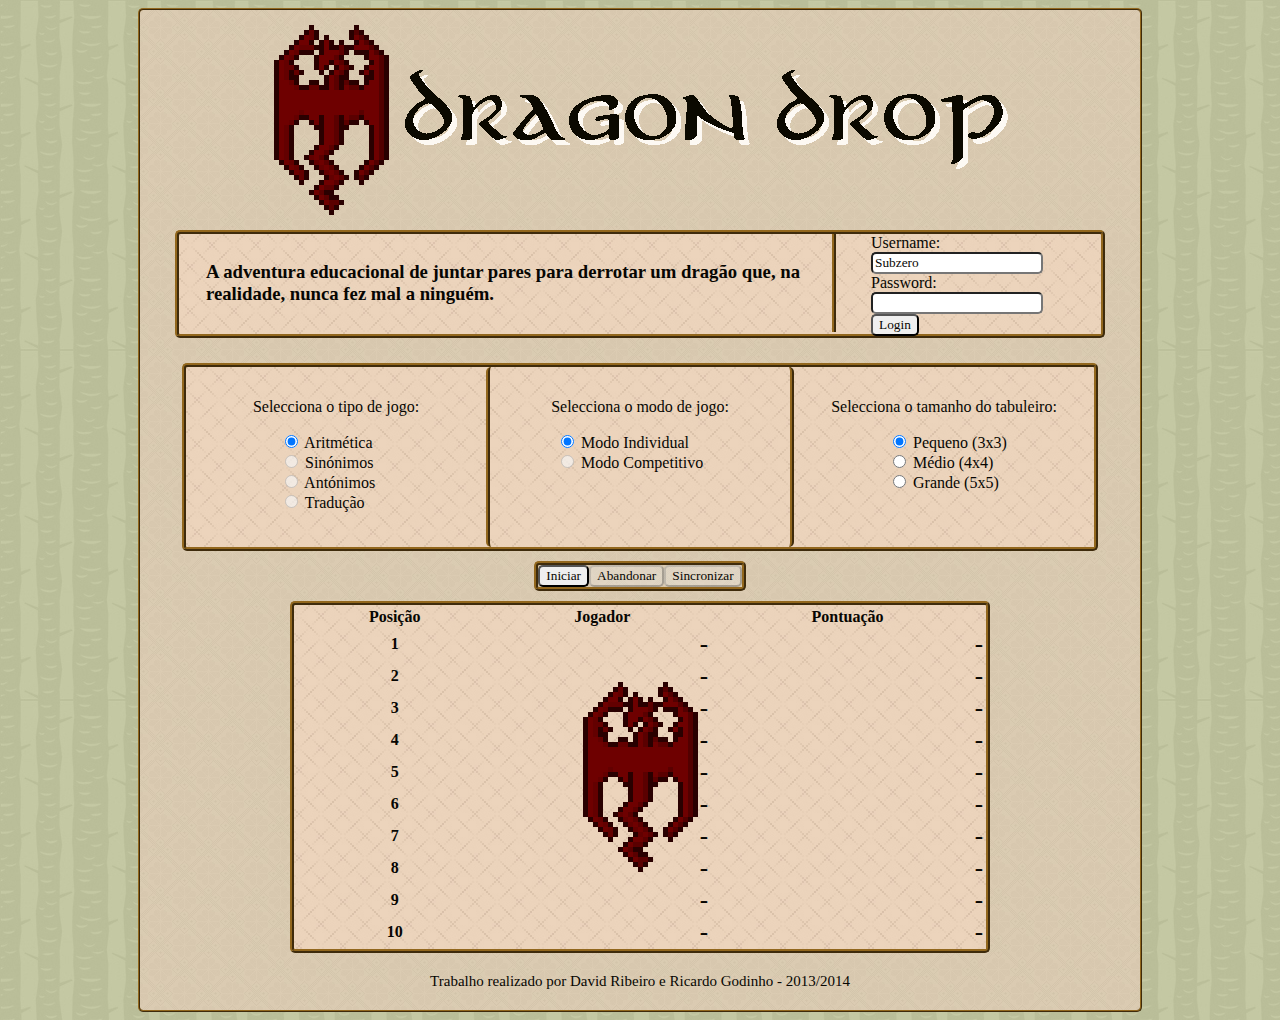
<file: public_html/index.html>
<!DOCTYPE html PUBLIC "-//W3C//DTD HTML 4.01 Transitional//EN" "http://www.w3.org/TR/html4/loose.dtd">
<html>
<head>
	<meta http-equiv="Content-Type" content="text/html; charset=ISO-8859-1">
	<title>Dragon Drop</title>
																	<!-- css -->
	<link type="text/css" rel="stylesheet" href="myStyle.css">
																	<!-- javascript -->
	<script type="text/javascript" src="script.js"> </script>
																	<!-- 	codigos de caracteres especiais
		� = &aacute;
		� = &atilde;
		� = &eacute;
		� = &oacute;
		� = &ccedil;
		

		 -->
	
</head>
<body>
	
	<div id="bodyFormat">
																<!-- logo + titulo -->
	<a href="" id="logotitle"></a>
	<div id="header">	
		<h3>A adventura educacional de juntar pares para derrotar um drag&atilde;o que, na realidade, nunca fez mal a ningu&eacute;m.</h3>
															<!-- username + password -->
		<div id="userpass">
			<form> 
		 		Username: <input type="text" name="username" id="un" value="Subzero"/><br>
		 		Password: <input type="password" name="password" id="pw"/><br>
		  		<input type="button" name="submit" value="Login" onclick="login()">
		 	</form>
	 	</div>
	 																<!-- logout -->
	 	<div id="logout" style="display: none">
	 		<div id="hello"></div>
	 		<form>
	 			<input type="button" value="Logout" id="lout" onclick="logout()"/>
	 		</form>
	 	</div>
	</div>
	
																	<!-- configura�ao -->
	<div id="menu">																	
		<div id="configuracao">
				<div class="config"> 
					<p> Selecciona o tipo de jogo:</p>
					<form id="tipo"> 
						<input type="radio" name="typeOfGame" id="aritmetica" value="aritmetica" checked="checked" /> Aritm&eacute;tica <br>
						<input type="radio" name="typeOfGame" id="sinonimos"  value="sinonimos" disabled="disabled"/> Sin&oacute;nimos <br>
						<input type="radio" name="typeOfGame" id="antonimos"  value="antonimos" disabled="disabled"/> Ant&oacute;nimos <br>
						<input type="radio" name="typeOfGame" id="traducao"  value="traducao" disabled="disabled"/> Tradu&ccedil;&atilde;o<br> 
					</form>
				</div>
				<div id="middleConfig" class="config"> 
					<p> Selecciona o modo de jogo: </p>
					<form id="njogadores">
						<input type="radio" name="config" id="onePlayer" value="individual"  checked="checked"/> Modo Individual <br>
						<input type="radio" name="config" id="twoPlayers" value="competitivo" disabled="disabled" /> Modo Competitivo <br> 
					</form>
				</div>
				<div class="config"> 
					<p>Selecciona o tamanho do tabuleiro: </p>
					<form id="size">
						<input type="radio" name="size" value="3" checked="checked"/> Pequeno (3x3) <br>
						<input type="radio" name="size" value="4"  /> M&eacute;dio (4x4) <br>
						<input type="radio" name="size" value="5"  /> Grande (5x5) <br>
					</form>
				</div>
		</div>
		
																	<!-- controlo -->
		<div id="control">
			<input type="button" id="iniciarJogo" value="Iniciar" onclick="beginGame()"/>
			<input type="button" id="abandonarJogo" value="Abandonar" disabled="disabled"  onclick="endGame()"/>
			<input type="button" id="sincronizar" value="Sincronizar" disabled="disabled" onclick="synchronize()" />
		</div> 
	</div>
	
																	<!-- jogo -->
	<div id="jogo">
	
		<table id="tab"></table>
		<div id="points" style="display: none;"></div>
		<table id="results"></table>
		<div id="progressBar">
			<div id="progress" style="display: none;"> </div>
			<div id="dragon"></div>
		</div>
	</div>
																	<!-- highscores -->
		<table id="highscores">
		<thead>
			<tr>
				<th> Posi&ccedil;&atilde;o </th>
				<th> Jogador </th>
				<th> Pontua&ccedil;&atilde;o </th>
			</tr>
		</thead>
			<tr>
				<th>1</th>
				<td> - </td>
				<td> - </td>
			</tr>
			<tr>
				<th>2</th>
				<td> - </td>
				<td> - </td>
			</tr>
			<tr>
				<th>3</th>
				<td> - </td>
				<td> - </td>
			</tr>
			<tr>
				<th>4</th>
				<td> - </td>
				<td> - </td>
			</tr>
			<tr>
				<th>5</th>
				<td> - </td>
				<td> - </td>
			</tr>
			<tr>
				<th>6</th>
				<td> - </td>
				<td> - </td>
			</tr>
			<tr>
				<th>7</th>
				<td> - </td>
				<td> - </td>
			</tr>
			<tr>
				<th>8</th>
				<td> - </td>
				<td> - </td>
			</tr>
			<tr>
				<th>9</th>
				<td> - </td>
				<td> - </td>
			</tr>
			<tr>
				<th>10</th>
				<td> - </td>
				<td> - </td>
			</tr>
			<tfoot id="userPoints" style="display: none">
				<tr>
					<th> Pontua&ccedil;&atilde;o: </th>
					<td id="namePoints"> </td>
					<td id="yourScore"> </td>
				</tr>
			</tfoot>
		</table>
	
	
																	<!-- footer -->
	<p id="footer"> Trabalho realizado por David Ribeiro e Ricardo Godinho - 2013/2014 </p>
	</div>
</body>
</html>
</file>
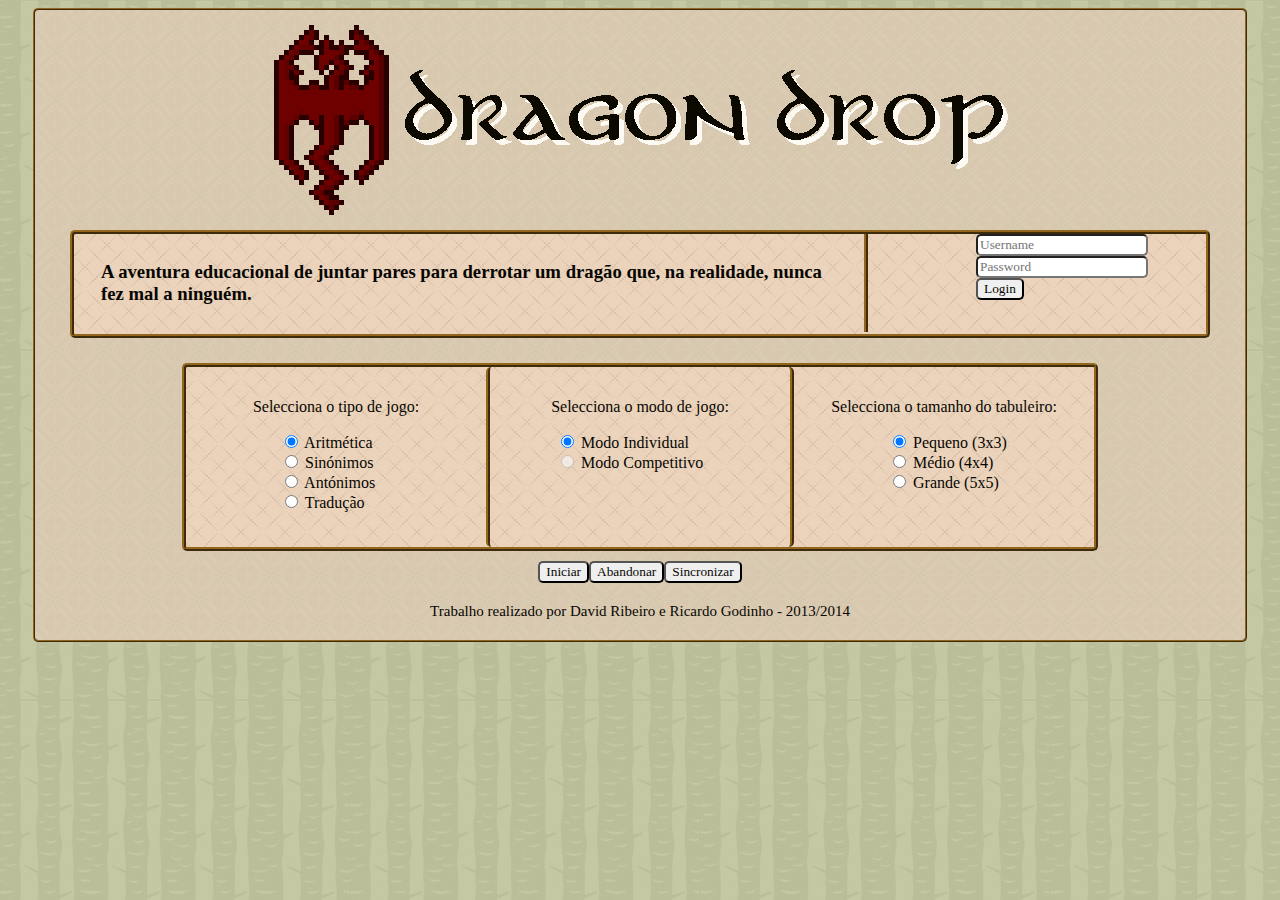
<file: finalVersion/public_html/index.html>
<!DOCTYPE html >
<html>
<head>
	<meta http-equiv="Content-Type" content="text/html; charset=ISO-8859-1">
	<title>Dragon Drop</title>
																	<!-- css -->
	<link type="text/css" rel="stylesheet" href="myStyle.css">
																	<!-- javascript -->
	<script type="text/javascript" src="script.js"></script>
	<script type="text/javascript" src="assincrona.js"></script>
	<script type="text/javascript" src="h5.js"></script>
																	<!-- 	codigos de caracteres especiais
		� = &aacute;
		� = &atilde;
		� = &eacute;
		� = &oacute;
		� = &ccedil;
		

		 -->
	
</head>
<body>
	
	<div id="bodyFormat">
																<!-- logo + titulo -->
	<a href="" id="logotitle"></a>
	<div id="header">	
		<h3>A aventura educacional de juntar pares para derrotar um drag&atilde;o que, na realidade, nunca fez mal a ningu&eacute;m.</h3>
															<!-- username + password -->
		<div id="userpass">
			<form> 
		 		<input type="text" name="username" id="un" placeholder="Username" ><br>
		 		<input type="password" name="password" id="pw" placeholder="Password" ><br>
		  		<input type="button" name="submit" value="Login" onclick="login()">
		  		
		 	</form>
		 	<div id="loginmensage"></div>
	 	</div>
	 																<!-- logout -->
	 	<div id="logout" style="display: none">
	 		<div id="hello"></div>
	 		<form>
	 			<input type="button" value="Logout" id="lout" onclick="logout()"/>
	 		</form>
	 	</div>
	</div>
	
																	<!-- configura�ao -->
	<div id="menu">																	
		<div id="configuracao">
				<div class="config"> 
					<p> Selecciona o tipo de jogo:</p>
					<form id="tipo"> 
						<input type="radio" name="typeOfGame" id="aritmetica" value="aritmetica" checked="checked" /> Aritm&eacute;tica <br>
						<input type="radio" name="typeOfGame" id="sinonimos"  value="sinonimos" /> Sin&oacute;nimos <br>
						<input type="radio" name="typeOfGame" id="antonimos"  value="antonimos" /> Ant&oacute;nimos <br>
						<input type="radio" name="typeOfGame" id="traducao"  value="traducao" /> Tradu&ccedil;&atilde;o<br> 
					</form>
				</div>
				<div id="middleConfig" class="config"> 
					<p> Selecciona o modo de jogo: </p>
					<form id="njogadores">
						<input type="radio" name="config" id="onePlayer" value="individual"  checked="checked"/> Modo Individual <br>
						<input type="radio" name="config" id="twoPlayers" value="competitivo" disabled="disabled" /> Modo Competitivo <br> 
					</form>
					
				</div>
				<div class="config"> 
					<p>Selecciona o tamanho do tabuleiro: </p>
					<form id="size">
						<input type="radio" name="size" value="3" checked="checked"/> Pequeno (3x3) <br>
						<input type="radio" name="size" value="4"  /> M&eacute;dio (4x4) <br>
						<input type="radio" name="size" value="5"  /> Grande (5x5) <br>
					</form>
				</div>
		</div>
		
																	<!-- controlo -->
		<div id="control">
			<input type="button" id="iniciarJogo" value="Iniciar" onclick="beginGame()">
			<input type="button" id="abandonarJogo" value="Abandonar" onclick="endGame()">
			<input type="button" id="sincronizar" value="Sincronizar" onclick="synchronize()" >
			<div id="syncMessage"></div>
		</div> 
	</div>
	<div id="logM"> 
		
		<div id="time"></div>
		<div id="points"></div> <div id="pointsFade" ></div>
		<input type="button" id="abandonarJogo2" value="Abandonar" onclick="endGame()">
		<div id="pointsB"></div>
		<div id="progressBar">
			<img id="progress" src="images/knight_move.gif" >
			<img id="dragon" src="images/red_dragon.gif">
		</div>
		<canvas id="resultCanvas"></canvas>
	</div>
	
																	<!-- jogo -->
	<div id="jogo">
		<table id="tab"></table>
		<table id="results"></table>
	</div>
																	<!-- highscores -->
		<table id="highscores" style="display: none;">
			<thead>
				<tr>
					<th> Posi&ccedil;&atilde;o </th>
					<th> Jogador </th>
					<th> Pontua&ccedil;&atilde;o </th>
				</tr>
			</thead>
			<tbody id="ranking">
				<tr>
					<th>1</th>
					<td> - </td>
					<td> - </td>
				</tr>
				<tr>
					<th>2</th>
					<td> - </td>
					<td> - </td>
				</tr>
				<tr>
					<th>3</th>
					<td> - </td>
					<td> - </td>
				</tr>
				<tr>
					<th>4</th>
					<td> - </td>
					<td> - </td>
				</tr>
				<tr>
					<th>5</th>
					<td> - </td>
					<td> - </td>
				</tr>
				<tr>
					<th>6</th>
					<td> - </td>
					<td> - </td>
				</tr>
				<tr>
					<th>7</th>
					<td> - </td>
					<td> - </td>
				</tr>
				<tr>
					<th>8</th>
					<td> - </td>
					<td> - </td>
				</tr>
				<tr>
					<th>9</th>
					<td> - </td>
					<td> - </td>
				</tr>
				<tr>
					<th>10</th>
					<td> - </td>
					<td> - </td>
				</tr>
			</tbody>
			<tfoot id="userPoints" style="display: none">
				<tr>
					<th> Pontua&ccedil;&atilde;o: </th>
					<td id="namePoints"> </td>
					<td id="yourScore"> </td>
				</tr>
			</tfoot>
		</table>
	
	
																	<!-- footer -->
	<p id="footer"> Trabalho realizado por David Ribeiro e Ricardo Godinho - 2013/2014 </p>
	</div>
</body>
</html>
</file>
<file: public_html/myStyle.css>
/*padrao de fundo*/
body{
	background-image: url("images/background.jpg");
}


/*formatacao global*/
*{
	color: #070602;		/*cor de texto*/
	font-family:Book Antiqua;
	border-radius: 5px;
}


/* "body" sem contar com a parte da imagem de fundo*/
div#bodyFormat{
	width: 1000px;
	height: auto;
	margin-left: auto;
	margin-right: auto;
	background-image: url("images/background2.jpg");	
	border: 2px ridge #92671D;									
}

/* logo + titulo */
a#logotitle{
	background-image: url("images/logotitle.png");
	height: 200px;
	width: 800px;
	display: block;
	margin: 10px auto;
}
/* div com h3 e login/out */
div#header{
	margin-left: 35px;
	margin-right: 35px;
	border: 4px ridge #92671D;										
	height: 100px;
	display: table;
	background-image: url("images/background_highscores.jpg");
}
h3{
	padding: 27px;
	display: table;
    margin: 0 auto;
	width: 65%;
	float: left;
	border-right: 4px ridge #92671D;
	border-radius: 0px;									
	
}
div#userpass, div#logout{
  	width: 230px;
  	height: 80px;
	float: right;
}

/* div configuracao, contentor "geral" com tipo, numero de jogadores e dificuldade do jogo */
div#configuracao{
	width: 908px;
	height: 150px;
	margin-left: auto;
	margin-right: auto;
	margin-top: 25px;
	display: table;
	border: 4px ridge #92671D;
	background-image: url("images/background_highscores.jpg");							
}

div.config{
	width:280px;
	height: 150px;
	padding: 15px 10px;
	float: left; 
	text-align: center;
}	
div#middleConfig{
	height: 150px;
	width: 280px;
	border-left: 4px ridge #92671D;									
	border-right: 4px ridge #92671D;									
}
form#tipo{
	margin-left: 30%;
	text-align: left;
}
form#njogadores{
	margin-left: 20%;
	text-align: left;
}
form#size{
	margin-left: 30%;
	text-align: left;	
}

/* div control, botoes de iniciar jogo, abandonar e sincronizar */
div#control{
	display: table;
	margin: 10px auto;
	border: 4px ridge #92671D;										
}

/* tabela highscore */
table#highscores{
	display: table;
	width: 700px;
	margin-left: auto;
	margin-right: auto;
	border: 4px ridge #92671D;										
	background-image: url("images/dragon.png"), url("images/background_highscores.jpg");
	background-repeat: no-repeat, repeat;
	background-position: center, top;
	color: #E3ECD7;
}
table#highscores td {
	text-align: right;
	display: table-cell;
	margin-right: 25px;
	font-size: 25px;
}

/* tabuleiro (jogo + pontos/progresso resultados) */
div#jogo{
	width: 950px;
	height: 550px;
	margin: 0 auto;
	display: none;
	border: 5px ridge #92671D;

}
/* jogo */
table#tab, table#results{
	width: 640px;
	height:480px;
	margin: 10px;
	border-collapse: collapse;
	text-align: center;
	display: table;
	
}
table#tab{
	float: left;
	width: 640px;
	background-image: url("images/dragon.jpg");
}


table#tab td{
	background-image: url("images/tab_td_background.png");	
	background-size: 100%;
	color: #ffffff;
	font-size: 25px;
	border-radius: 0px;
}
div#points {
	float: left;
	height: 35px;
	width: 40px;
	margin: 240px auto;
	text-align: center;
}


table#results{
	float: left;
	height: 480px;
	width: 200px;
	background-image: url("images/dragon.png");
	background-repeat: no-repeat;
	background-position: center;
}
table#results td{
	background-image: url("images/res_td_background.png");
	background-size: 100%;
	color: #ffffff;
	font-size: 25px;
	border-radius: 0px;
}
div#progressBar{
	display: table;
	height: 170px;
	width: 900px;
	margin: 10px auto;
	border: 2px ridge #92671D;
	background-image: url("images/winning_message.png");
	background-position: center;
	background-repeat: no-repeat;
}

div#progress{
	background-image: url("images/knight_move.gif");
	background-repeat: no-repeat;
	height: 150px;
	width: 640px;
	float: left;
	padding-bottom: 15px;
	padding-left: 115px;
	

}
div#dragon{
	background-image: url("images/red_dragon.gif");
	background-repeat: no-repeat;
	padding-right: 35px;
	width: 85px;
	height: 102px;
	float: left;
	background-position-x: -20px;
}


/* footer */
p#footer{
	text-align: center;
	font-size: 15px;
	padding: 5px;
}
</file>
<file: finalVersion/public_html/myStyle.css>
/*padrao de fundo*/
body{
	background-image: url("images/background.jpg");
}


/*formatacao global*/
*{
	color: #070602;		/*cor de texto*/
	font-family:Book Antiqua;
	border-radius: 5px;
}


/* "body" sem contar com a parte da imagem de fundo*/
div#bodyFormat{
	width: 1210px;
	height: auto;
	margin-left: auto;
	margin-right: auto;
	background-image: url("images/background2.jpg");	
	border: 2px ridge #92671D;									
}
*[draggable=true]{
	cursor:move;
}
/* logo + titulo */
a#logotitle{
	background-image: url("images/logotitle.png");
	height: 200px;
	width: 800px;
	display: block;
	margin: 10px auto;
}
/* div com h3 e login/out */
div#header{
	margin-left: 35px;
	margin-right: 35px;
	border: 4px ridge #92671D;										
	height: 100px;
	display: table;
	background-image: url("images/background_highscores.jpg");
}
h3{
	padding: 27px;
	display: table;
    margin: 0 auto;
	width: 65%;
	float: left;
	border-right: 4px ridge #92671D;
	border-radius: 0px;									
	
}
div#loginmensage{
	margin-left: -25px;
	font-size: 11px;
	color: red;
}
div#userpass, div#logout{
  	width: 230px;
  	height: 80px;
	float: right;
}

/* div configuracao, contentor "geral" com tipo, numero de jogadores e dificuldade do jogo */
div#configuracao{
	width: 908px;
	height: 150px;
	margin-left: auto;
	margin-right: auto;
	margin-top: 25px;
	display: table;
	border: 4px ridge #92671D;
	background-image: url("images/background_highscores.jpg");							
}

div.config{
	width:280px;
	height: 150px;
	padding: 15px 10px;
	float: left; 
	text-align: center;
}	
div#middleConfig{
	height: 150px;
	width: 280px;
	border-left: 4px ridge #92671D;									
	border-right: 4px ridge #92671D;									
}
form#tipo{
	margin-left: 30%;
	text-align: left;
}
form#njogadores{
	margin-left: 20%;
	text-align: left;
}
form#size{
	margin-left: 30%;
	text-align: left;	
}

/* div control, botoes de iniciar jogo, abandonar e sincronizar */
div#control{
	display: table;
	margin: 10px auto;
	/*border: 4px ridge #92671D;*/										
}

div#syncMessage{
	text-align: center;
}
/*"consola" para aparecer mensagens, barra de progresso, pontos*/
div#logM{
	display:none;
	margin: 0 auto;	
	border-bottom: 4px ridge #92671D;
	border-top: 4px ridge #92671D;
	width: inherit;
}

div#points, div#pointsB{
	text-align: left;
	float: left;
	margin-left:25px;
	margin-top:5px;
	font-size: 20px;
}
div#pointsFade{
	margin-left: 5px;
	margin-top:5px;
	margin-right: 5px;
	font-size: 20px;
	float: left;
}
div#time{
	text-align: center;
	margin-top: 10px;
	font-size: 35px;
}
canvas{
	padding-left: 0;
    padding-right: 0;
    margin-left: auto;
    margin-right: auto;
    display: block;
}

input#abandonarJogo2, div#pointsB{
	float:right;
	margin-right:25px;
	margin-top:5px;
}
/* tabela highscore */
table#highscores{
	display: table;
	width: 700px;
	margin-left: auto;
	margin-right: auto;
	border: 4px ridge #92671D;										
	background-image: url("images/dragon.png"), url("images/background_highscores.jpg");
	background-repeat: no-repeat, repeat;
	background-position: center, top;
	color: #E3ECD7;
}
table#highscores td {
	text-align: right;
	display: table-cell;
	margin-right: 25px;
	font-size: 25px;
}

/* tabuleiro (jogo + pontos/progresso resultados) */
div#jogo{
	width: 1200px;
	height: 550px;
	margin: 0 auto;
	display: none;
	border: 5px ridge #92671D;

}
/* jogo */
table#tab, table#results{
	width: 640px;
	height:480px;
	margin: 10px;
	border-spacing:0;
	text-align: center;
	display: table;
	font-size: 15px;
	
}
table#tab{
	float: left;
	width: 640px;
	background-image: url("images/dragon.jpg");
}


table#tab td{
	background-color: #D9BB89;
	border:  5px double #92671D;
	color: #ffffff;
	border-radius: 0px;
}


table#results{
	float: left;
	height: 480px;
	width: 500px;
	background-image: url("images/dragon.png");
	background-repeat: no-repeat;
	background-position: center;
}
table#results td{
	background-color: #D9BB89;
	border:  5px double #92671D;
	color: #ffffff;
	border-radius: 0px;
}
div#progressBar{
	
	height: 80px;
	width: 1145px;
	margin-left: auto;
	margin-right:auto;
	background-image: url("images/winning_message.png");
	background-position: center;
	background-repeat: no-repeat;
	overflow: hidden;
}

img#progress{
	margin-left: -1050px;
	float:left;
	width:auto;
	height:80px;
	position: static;

}
img#dragon{
	
	float:right;
	margin-right: -1050px;
	width: 1119px;
	height: 80px;
	position:static;
}


/* footer */
p#footer{
	text-align: center;
	font-size: 15px;
	padding: 5px;
}
</file>
